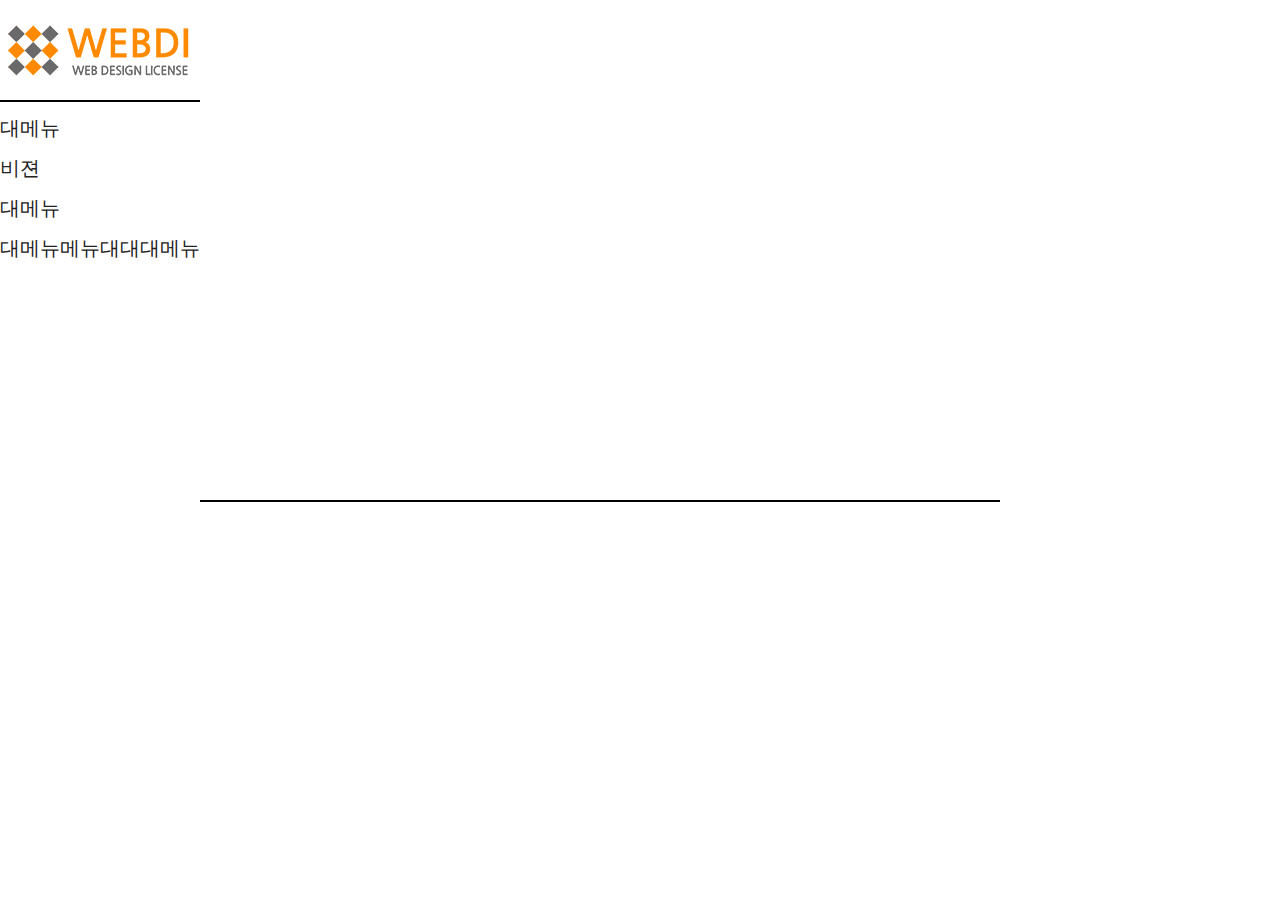
<file: Web-header-C-2/index.html>
<!DOCTYPE html>
<html lang="ko">
<head>
    <meta charset="UTF-8">
    <meta http-equiv="X-UA-Compatible" content="IE=edge">
    <meta name="viewport" content="width=device-width, initial-scale=1.0">
    <title>Document</title>
    <link rel="stylesheet" href="css/style.css">
    <script src="https://code.jquery.com/jquery-1.12.4.min.js"></script>
  
</head>
<body>
    <div class="container d-flex">
        <header class="rel h100 b-bottom justify-between" id="hd">
            <h1><a href="#"><img src="img/logo.png" alt="로고"></a></h1>
            <ul id="gnb" class="align-center">
                <li class="rel d1li">
                    <a href="" class="d-block d1a">대메뉴</a>
                    <ul class="abs d2ul">
                        <li><a href="">소메뉴</a></li>
                        <li><a href="">소메뉴</a></li>
                        <li><a href="">소메뉴</a></li>
                        <li><a href="">소메뉴</a></li>
                        <li><a href="">찾아오시는길</a></li>
                    </ul>
                </li>
                <li class="rel d1li">
                    <a href="" class="d-block d1a">비젼</a>
                    <ul class="abs d2ul">
                        <li><a href="">소메뉴</a></li>
                        <li><a href="">소메뉴</a></li>
                    </ul>
                </li>
                <li class="rel d1li">
                    <a href="" class="d-block d1a">대메뉴</a>
                    <ul class="abs d2ul">
                        <li><a href="">소메뉴</a></li>
                        <li><a href="">소메뉴</a></li>
                        <li><a href="">소메뉴</a></li>
                        <li><a href="">소메뉴소메뉴소소</a></li>
                    </ul>
                </li>
                <li class="rel d1li">
                    <a href="" class="d-block d1a">대메뉴메뉴대대대메뉴</a>
                    <ul class="abs d2ul">
                        <li><a href="">소메뉴</a></li>
                        <li><a href="">소메뉴</a></li>
                        <li><a href="">소메뉴</a></li>
                        <li><a href="">소메뉴</a></li>
                    </ul>
                </li>
            </ul>
        </header>
        <div class="right">
            <div class=" h300 m-auto" id="slider">
            </div>
            <div class="m-auto h200" id="mainContent">          
            </div>
            <footer class="m-auto h100 b-top">  
            </footer>
        </div>
   
    
    </div>
    <script src="./js/script.js"></script>
</body>
</html>
</file>
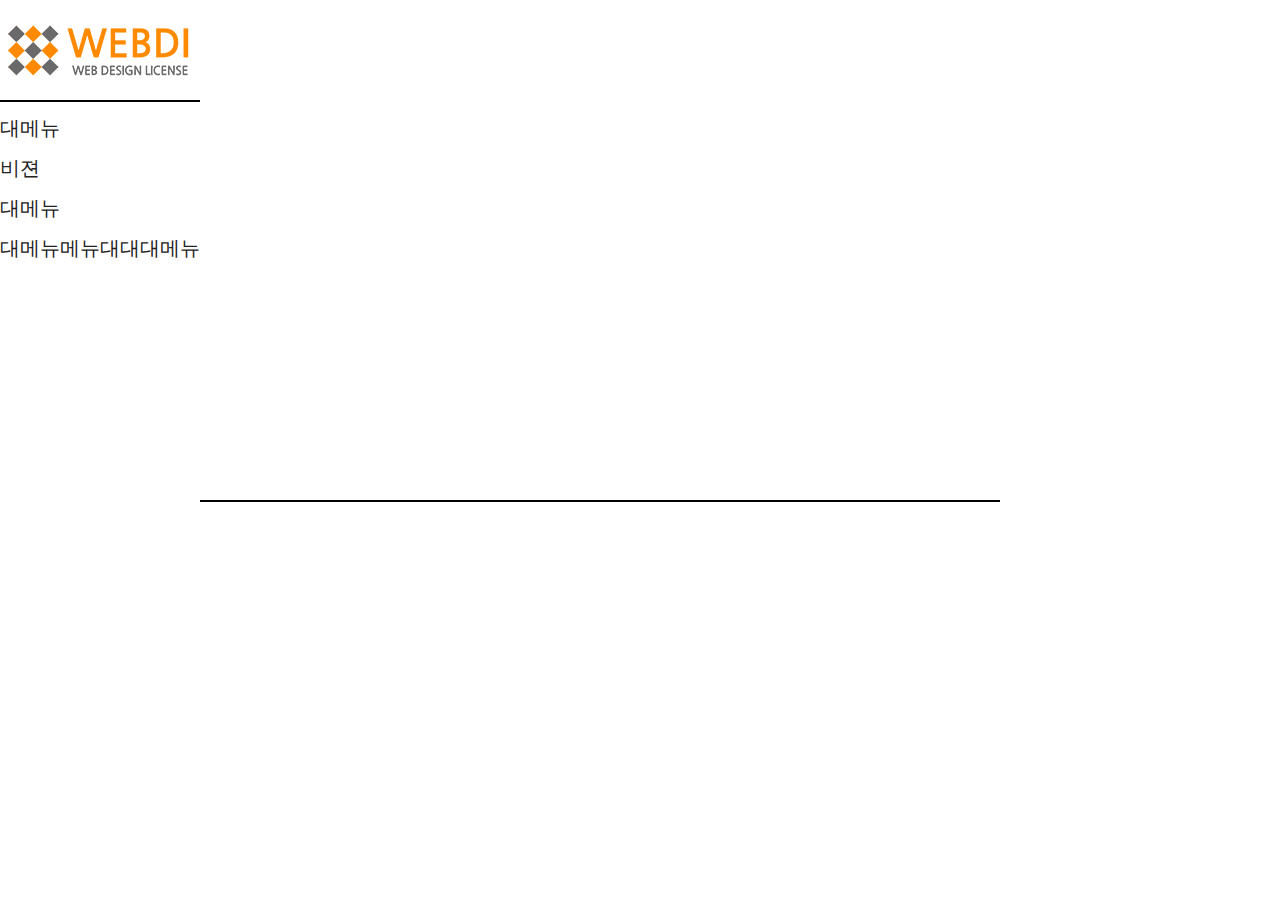
<file: Web_header-C/index.html>
<!DOCTYPE html>
<html lang="ko">
<head>
    <meta charset="UTF-8">
    <meta http-equiv="X-UA-Compatible" content="IE=edge">
    <meta name="viewport" content="width=device-width, initial-scale=1.0">
    <title>Document</title>
    <link rel="stylesheet" href="css/style.css">
    <script src="https://code.jquery.com/jquery-1.12.4.min.js"></script>
    <script>ss</script>
</head>
<body>
    <div class="container d-flex">
        <header class="rel h100 b-bottom justify-between" id="hd">
            <h1><a href="#"><img src="img/logo.png" alt="로고"></a></h1>
            <ul id="gnb" class="align-center">
                <li class="rel d1li">
                    <a href="" class="d-block d1a">대메뉴</a>
                    <ul class=" d2ul">
                        <li><a href="">소메뉴</a></li>
                        <li><a href="">소메뉴</a></li>
                        <li><a href="">소메뉴</a></li>
                        <li><a href="">소메뉴</a></li>
                        <li><a href="">찾아오시는길</a></li>
                    </ul>
                </li>
                <li class="rel d1li">
                    <a href="" class="d-block d1a">비젼</a>
                    <ul class=" d2ul">
                        <li><a href="">소메뉴</a></li>
                        <li><a href="">소메뉴</a></li>
                    </ul>
                </li>
                <li class="rel d1li">
                    <a href="" class="d-block d1a">대메뉴</a>
                    <ul class="d2ul">
                        <li><a href="">소메뉴</a></li>
                        <li><a href="">소메뉴</a></li>
                        <li><a href="">소메뉴</a></li>
                        <li><a href="">소메뉴소메뉴소소</a></li>
                    </ul>
                </li>
                <li class="rel d1li">
                    <a href="" class="d-block d1a">대메뉴메뉴대대대메뉴</a>
                    <ul class=" d2ul">
                        <li><a href="">소메뉴</a></li>
                        <li><a href="">소메뉴</a></li>
                        <li><a href="">소메뉴</a></li>
                        <li><a href="">소메뉴</a></li>
                    </ul>
                </li>
            </ul>
        </header>
        <div class="right">
            <div class=" h300 m-auto" id="slider">
            </div>
            <div class="m-auto h200" id="mainContent">          
            </div>
            <footer class="m-auto h100 b-top">  
            </footer>
        </div>
   
    
    </div>
    <script src="./js/script.js"></script>
</body>
</html>
</file>
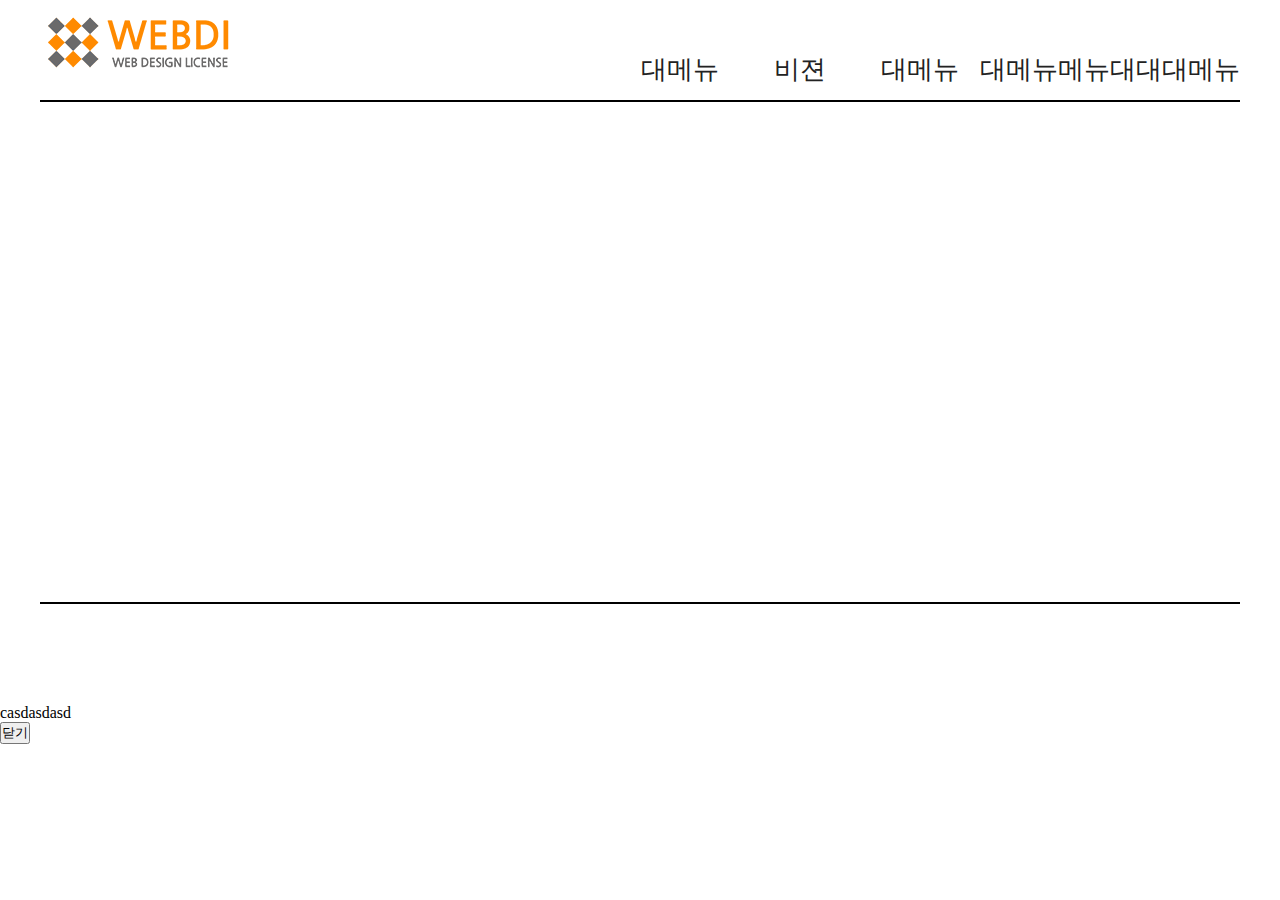
<file: Web_header/index.html>
<!DOCTYPE html>
<html lang="ko">
<head>
    <meta charset="UTF-8">
    <meta http-equiv="X-UA-Compatible" content="IE=edge">
    <meta name="viewport" content="width=device-width, initial-scale=1.0">
    <title>Document</title>
    <link rel="stylesheet" href="css/style.css">
    <script src="https://code.jquery.com/jquery-1.12.4.min.js"></script>
  
</head>
<body>
    <div class="wrap rel">
        <header class="rel h100 b-bottom container m-auto d-flex justify-between" id="hd">
        <h1><a href="#"><img src="img/logo.png" alt="로고"></a></h1>
        <ul id="gnb" class="d-flex align-center">
            <li class="rel d1li">
                <a href="" class="d-block d1a">대메뉴</a>
                <ul class="abs d2ul">
                    <li><a href="">소메뉴</a></li>
                    <li><a href="">소메뉴</a></li>
                    <li><a href="">소메뉴</a></li>
                    <li><a href="">소메뉴</a></li>
                    <li><a href="">찾아오시는길</a></li>
                </ul>
            </li>
            <li class="rel d1li">
                <a href="" class="d-block d1a">비젼</a>
                <ul class="abs d2ul">
                    <li><a href="">소메뉴</a></li>
                    <li><a href="">소메뉴</a></li>
                </ul>
            </li>
            <li class="rel d1li">
                <a href="" class="d-block d1a">대메뉴</a>
                <ul class="abs d2ul">
                    <li><a href="">소메뉴</a></li>
                    <li><a href="">소메뉴</a></li>
                    <li><a href="">소메뉴</a></li>
                    <li><a href="">소메뉴소메뉴소소</a></li>
                </ul>
            </li>
            <li class="rel d1li">
                <a href="" class="d-block d1a">대메뉴메뉴대대대메뉴</a>
                <ul class="abs d2ul">
                    <li><a href="">소메뉴</a></li>
                    <li><a href="">소메뉴</a></li>
                    <li><a href="">소메뉴</a></li>
                    <li><a href="">소메뉴</a></li>
                </ul>
            </li>
        </ul>
        </header>
        <div class="container h300 m-auto ofh rel" id="slider">

        </div>
        <div class="container m-auto h200 d-flex" id="mainContent">

        </div>
        <footer class="container m-auto h100 b-top">

        </footer>

        <div id="modal" class="abs">
            <p>casdasdasd</p>
            <button>닫기</button>
        </div>
    </div>    
    <script src="./js/script.js"></script>
</body>
</html>
</file>
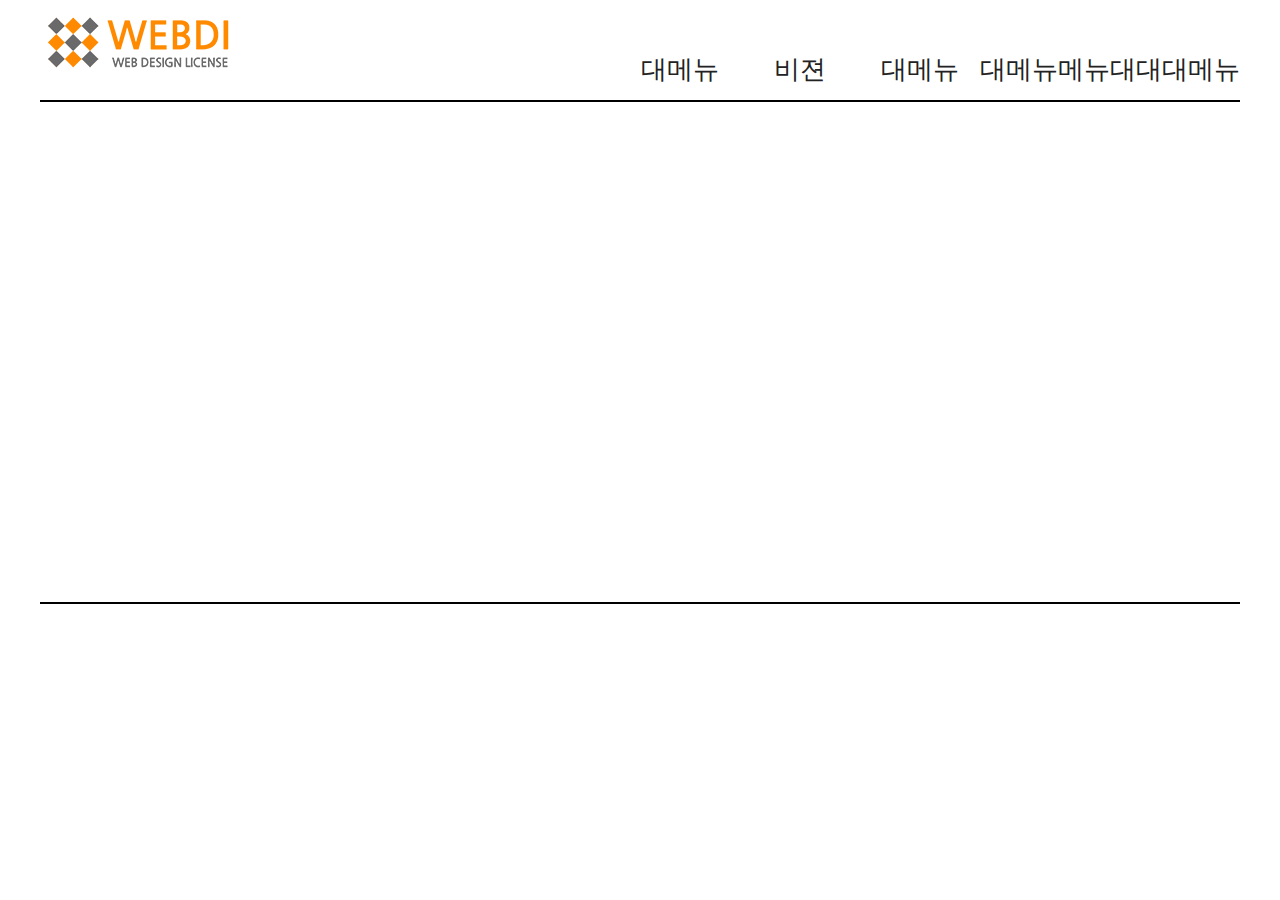
<file: Web_header2/index.html>
<!DOCTYPE html>
<html lang="ko">
<head>
    <meta charset="UTF-8">
    <meta http-equiv="X-UA-Compatible" content="IE=edge">
    <meta name="viewport" content="width=device-width, initial-scale=1.0">
    <title>Document</title>
    <link rel="stylesheet" href="css/style.css">
    <script src="https://code.jquery.com/jquery-1.12.4.min.js"></script>
  
</head>
<body>
    <header class="rel h100 b-bottom container m-auto d-flex justify-between" id="hd">
      <h1><a href="#"><img src="img/logo.png" alt="로고"></a></h1>
      <ul id="gnb" class="d-flex align-center">
          <li class="rel d1li">
              <a href="" class="d-block d1a">대메뉴</a>
              <ul class="abs d2ul">
                  <li><a href="">소메뉴</a></li>
                  <li><a href="">소메뉴</a></li>
                  <li><a href="">소메뉴</a></li>
                  
                  <li><a href="">찾아오시는길</a></li>
              </ul>
          </li>
          <li class="rel d1li">
              <a href="" class="d-block d1a">비젼</a>
              <ul class="abs d2ul">
                  <li><a href="">소메뉴</a></li>
                  <li><a href="">소메뉴</a></li>
              </ul>
          </li>
          <li class="rel d1li">
              <a href="" class="d-block d1a">대메뉴</a>
              <ul class="abs d2ul">
                  <li><a href="">소메뉴</a></li>
                  <li><a href="">소메뉴</a></li>
                  <li><a href="">소메뉴</a></li>
                  <li><a href="">소메뉴소메뉴소소</a></li>
              </ul>
          </li>
          <li class="rel d1li">
              <a href="" class="d-block d1a">대메뉴메뉴대대대메뉴</a>
              <ul class="abs d2ul">
                  <li><a href="">소메뉴</a></li>
                  <li><a href="">소메뉴</a></li>
                  <li><a href="">소메뉴</a></li>
                  <li><a href="">소메뉴</a></li>
              </ul>
          </li>
      </ul>
    </header>
    <div class="container h300 m-auto" id="slider">

    </div>
    <div class="container m-auto h200" id="mainContent"></div>
    <footer class="container m-auto h100 b-top">

    </footer>
    
    <script src="./js/script.js"></script>
</body>
</html>
</file>
<file: Web-header-C-2/css/style.css>
/* 공통 class */
*{margin: 0; padding: 0;}
a{text-decoration: none ; color: #222;}
li{list-style: none;}

:root{
    --abwidth : 1200px; /*A,B형 컨테이너*/
    --cwidth : 1000px; /*C형 컨테이너*/
}
.container{
    width: var(--cwidth);
}
.m-auto{
    margin: 0 auto;
}
.d-flex{
    display: flex;
}
.d-block{
    display: block;
}
.d-none{
    display: none;
}
.b-top{
    border-top:2px solid black ;
}
.b-bottom{
    border-bottom: 2px solid black;
}

.abs{
    position: absolute;
}
.rel{
    position: relative;
}

.justify-between{
    justify-content: space-between;
}
.align-center{
    align-items: center;
}

.bg-red{
    background-color: red;
}
.bg-green{
    background-color: green;
}
.bg-blue{
    background-color: blue;
}
.w-100{
    width: 100%
}
.text-center{
    text-align: center;
}

.h100{ 
    height: 100px;
}
.h200{
    height: 200px;
}
.h300{
    height: 300px;
}
/*layout*/
#hd .d1a{
    line-height: 2; 
    font-size: 20px; 
}
#hd {width: 200px;}
.right{width: 800px;}

#gnb .d1li:hover .d1a{
    color: white;
    background-color: green;}
.d2ul {
    height: 0; 
    overflow: hidden;
    background-color: green;
    transition: height 0.5s;
    font-size: 18px;
    line-height: 2;
    text-align: center;
    left: 100%; top:-50px;
    width: 200px;  
    }

#gnb .d1li:hover .d2ul {
    height: 180px;
} 
#gnb .d1li:nth-child(2):hover .d2ul {
    height: 80px;
    top: -10px;
} 

.d2ul a{color: white;}
.d2ul li:hover{background-color: white;}
.d2ul li:hover a {color: black;}
</file>
<file: Web_header-C/css/style.css>
/* 공통 class */
*{margin: 0; padding: 0;}
a{text-decoration: none ; color: #222;}
li{list-style: none;}

:root{
    --abwidth : 1200px; /*A,B형 컨테이너*/
    --cwidth : 1000px; /*C형 컨테이너*/
}
.container{
    width: var(--cwidth);
}
.m-auto{
    margin: 0 auto;
}
.d-flex{
    display: flex;
}
.d-block{
    display: block;
}
.d-none{
    display: none;
}
.b-top{
    border-top:2px solid black ;
}
.b-bottom{
    border-bottom: 2px solid black;
}

.abs{
    position: absolute;
}
.rel{
    position: relative;
}

.justify-between{
    justify-content: space-between;
}
.align-center{
    align-items: center;
}

.bg-red{
    background-color: red;
}
.bg-green{
    background-color: green;
}
.bg-blue{
    background-color: blue;
}
.w-100{
    width: 100%
}
.text-center{
    text-align: center;
}

.h100{ 
    height: 100px;
}
.h200{
    height: 200px;
}
.h300{
    height: 300px;
}
/*layout*/
#hd .d1a{
    line-height: 2; 
    font-size: 20px; 
}
#hd {width: 200px;}
.right{width: 800px;}

#gnb .d1li:hover .d1a{
    color: white;
    background-color: green;}
.d2ul {
    height: 0; 
    overflow: hidden;
    background-color: green;
    transition: height 0.5s;
    font-size: 18px;
    line-height: 2;
    text-align: center;  
    }

#gnb .d1li:hover .d2ul {
    height: 180px;
} 
#gnb .d1li:nth-child(2):hover .d2ul {
    height: 80px;
} 

.d2ul a{color: white;}
.d2ul li:hover{background-color: white;}
.d2ul li:hover a {color: black;}
</file>
<file: Web_header/css/style.css>
/* 공통 class */
*{margin: 0; padding: 0;}
a{text-decoration: none ; color: #222;}
li{list-style: none;}

:root{
    --abwidth : 1200px; /*A,B형 컨테이너*/
    --cwidth : 1000px; /*C형 컨테이너*/
}
.container{
    width: var(--abwidth);
    /* width: 0%; */
}
.m-auto{
    margin: 0 auto;
}
.d-flex{
    display: flex;
}
.d-block{
    display: block;
}
.d-none{
    display: none;
}
.b-top{
    border-top:2px solid black ;
}
.b-bottom{
    border-bottom: 2px solid black;
}

.abs{
    position: absolute;
}
.rel{
    position: relative;
}

.justify-between{
    justify-content: space-between;
}
.align-center{
    align-items: center;
}

.bg-red{
    background-color: red;
}
.bg-green{
    background-color: green;
}
.bg-blue{
    background-color: blue;
}
.w-100{
    width: 100%
}
.text-center{
    text-align: center;
}

.h100{ 
    height: 100px;
}
.h200{
    height: 200px;
}
.h300{
    height: 300px;
}
/*layout*/
#hd .d1a{
    line-height: 60px; 
    font-size: 26px; 
    min-width: 120px;
    text-align: center;
}
#hd {align-items: end;}
#gnb .d1li:hover .d1a{
    color: white;
    background-color: green;}
.d2ul {
    height: 0; 
    overflow: hidden;
    background-color: green;
    transition: height 0.5s;
    font-size: 18px;
    line-height: 2;
    left: 0; right: 0;
    top: 100%;
    min-width: 120px;
    text-align: center;
    }

#gnb .d1li:hover .d2ul {
    height: 180px;
} 
.d2ul a{color: white;}
.d2ul li:hover{background-color: white;}
.d2ul li:hover a {color: black;}
</file>
<file: Web_header2/css/style.css>
/* 공통 class */
*{margin: 0; padding: 0;}
a{text-decoration: none ; color: #222;}
li{list-style: none;}

:root{
    --abwidth : 1200px; /*A,B형 컨테이너*/
    --cwidth : 1000px; /*C형 컨테이너*/
}
.container{
    width: var(--abwidth);
}
.m-auto{
    margin: 0 auto;
}
.d-flex{
    display: flex;
}
.d-block{
    display: block;
}
.d-none{
    display: none;
}
.b-top{
    border-top:2px solid black ;
}
.b-bottom{
    border-bottom: 2px solid black;
}

.abs{
    position: absolute;
}
.rel{
    position: relative;
}

.justify-between{
    justify-content: space-between;
}
.align-center{
    align-items: center;
}

.bg-red{
    background-color: red;
}
.bg-green{
    background-color: green;
}
.bg-blue{
    background-color: blue;
}
.w-100{
    width: 100%
}
.text-center{
    text-align: center;
}

.h100{ 
    height: 100px;
}
.h200{
    height: 200px;
}
.h300{
    height: 300px;
}
/*layout*/
#hd .d1a{
    line-height: 60px; 
    font-size: 26px; 
    min-width: 120px;
    text-align: center;
}
#hd {align-items: end;}
#gnb .d1li:hover .d1a{
    color: white;
    background-color: green;}
.d2ul {
    height: 0; 
    overflow: hidden;
    background-color: green;
    transition: height 0.5s;
    font-size: 18px;
    line-height: 2;
    left: 0; right: 0;
    top: 100%;
    min-width: 120px;
    text-align: center;
    }

#gnb:hover .d2ul {
    height: 180px;
} 
.d2ul a{color: white;}
.d2ul li:hover{background-color: white;}
.d2ul li:hover a {color: black;}
</file>
